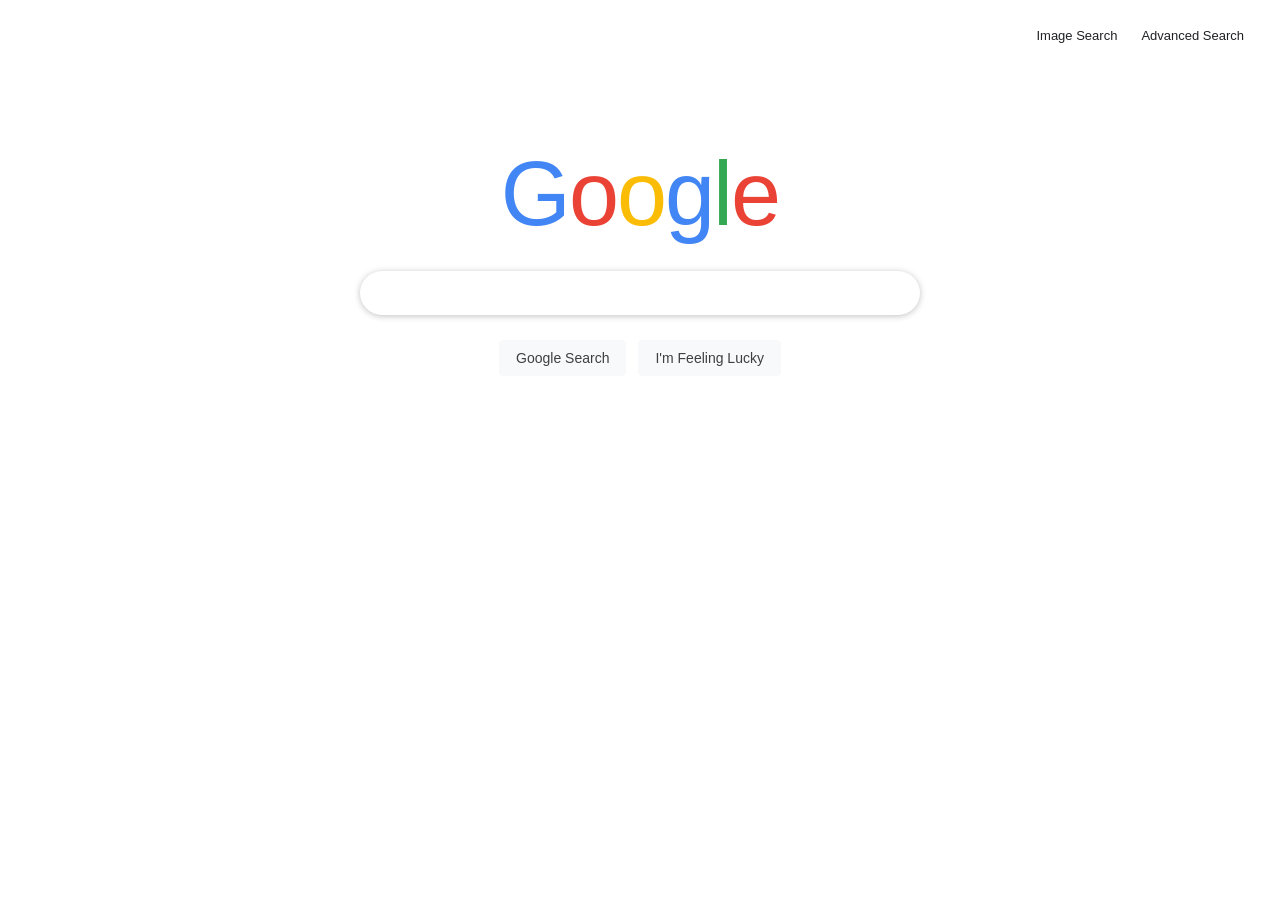
<file: index.html>
<!DOCTYPE html>
<html lang="en">
<head>
  <meta charset="UTF-8">
  <title>Google</title>
  <link rel="stylesheet" href="styles.css">
</head>
<body>

  <div class="top-nav">
    <a href="image.html">Image Search</a>
    <a href="advanced.html">Advanced Search</a>
  </div>

  <div class="center-wrap">
    <div class="logo">
      <span class="blue">G</span><span class="red">o</span><span class="yellow">o</span><span class="blue">g</span><span class="green">l</span><span class="red">e</span>
    </div>

    <form class="search-form" action="https://www.google.com/search" method="GET">
      <input class="search-bar" type="text" name="q" autofocus>
      <div class="button-row">
        <button class="gbtn" type="submit">Google Search</button>
        <button class="gbtn" type="submit" name="btnI">I'm Feeling Lucky</button>
      </div>
    </form>
  </div>

</body>
</html>
</file>
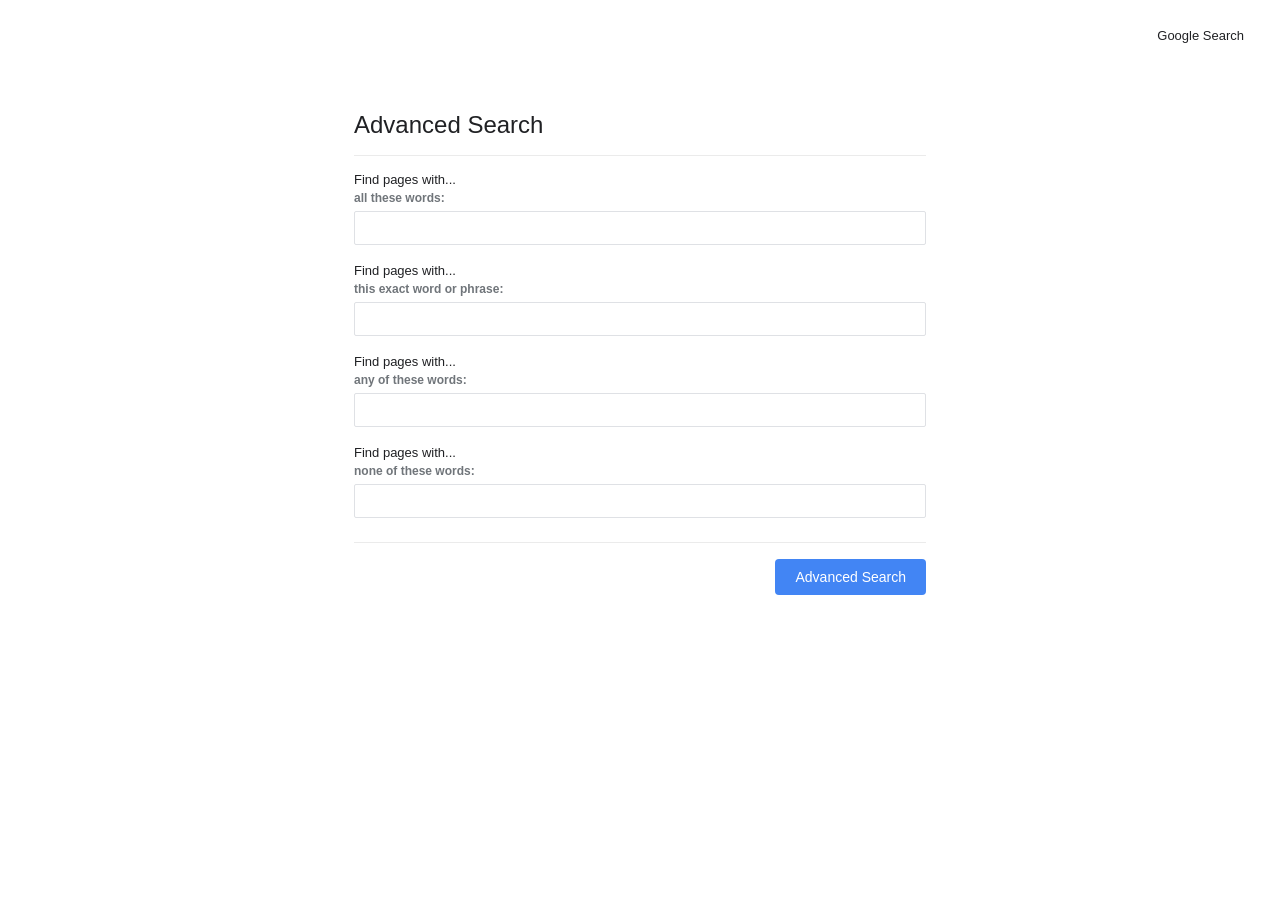
<file: advanced.html>
<!DOCTYPE html>
<html lang="en">
<head>
  <meta charset="UTF-8">
  <title>Advanced Search</title>
  <link rel="stylesheet" href="styles.css">
</head>
<body>

  <div class="top-nav">
    <a href="index.html">Google Search</a>
  </div>

  <div class="advanced-wrap">
    <h1>Advanced Search</h1>

    <form action="https://www.google.com/search" method="GET">
      <div class="field-group">

        <div class="field-row">
          <label for="all-words">Find pages with...</label>
          <div class="field-desc"><strong>all these words:</strong></div>
          <input type="text" id="all-words" name="as_q">
        </div>

        <div class="field-row">
          <label for="exact-phrase">Find pages with...</label>
          <div class="field-desc"><strong>this exact word or phrase:</strong></div>
          <input type="text" id="exact-phrase" name="as_epq">
        </div>

        <div class="field-row">
          <label for="any-words">Find pages with...</label>
          <div class="field-desc"><strong>any of these words:</strong></div>
          <input type="text" id="any-words" name="as_oq">
        </div>

        <div class="field-row">
          <label for="none-words">Find pages with...</label>
          <div class="field-desc"><strong>none of these words:</strong></div>
          <input type="text" id="none-words" name="as_eq">
        </div>

      </div>

      <div class="advanced-submit-row">
        <button class="blue-btn" type="submit">Advanced Search</button>
      </div>
    </form>
  </div>

</body>
</html>
</file>
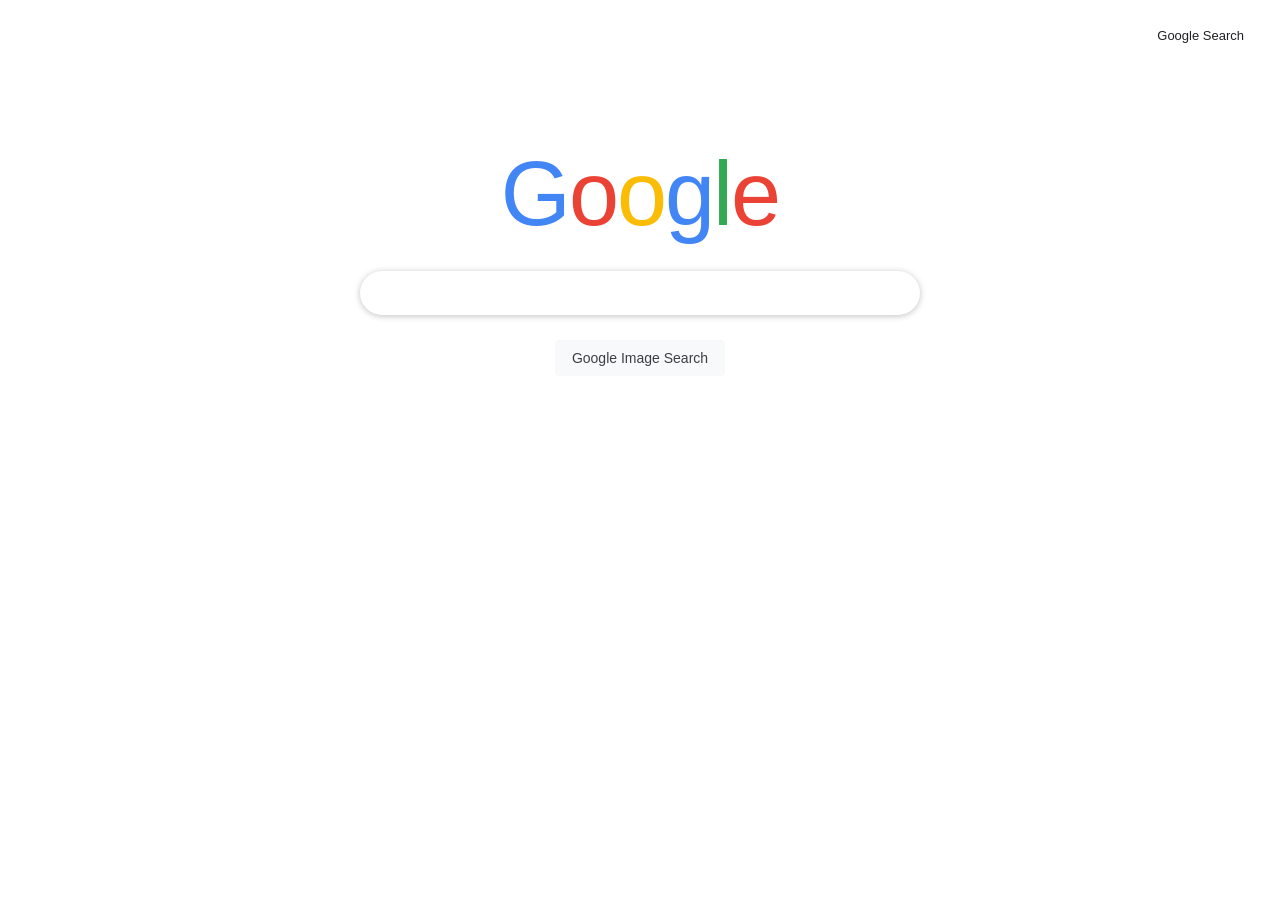
<file: image.html>
<!DOCTYPE html>
<html lang="en">
<head>
  <meta charset="UTF-8">
  <title>Google Images</title>
  <link rel="stylesheet" href="styles.css">
</head>
<body>

  <div class="top-nav">
    <a href="index.html">Google Search</a>
  </div>

  <div class="center-wrap">
    <div class="logo">
      <span class="blue">G</span><span class="red">o</span><span class="yellow">o</span><span class="blue">g</span><span class="green">l</span><span class="red">e</span>
    </div>

    <form class="search-form" action="https://www.google.com/search" method="GET">
      <input class="search-bar" type="text" name="q" autofocus>
      <input type="hidden" name="tbm" value="isch">
      <div class="button-row">
        <button class="gbtn" type="submit">Google Image Search</button>
      </div>
    </form>
  </div>

</body>
</html>
</file>
<file: styles.css>
* {
  box-sizing: border-box;
}

body {
  font-family: "Segoe UI", Tahoma, sans-serif;
  margin: 0;
  padding: 0;
  color: #202124;
}

/* Top-right nav link, shared across all three pages */
.top-nav {
  display: flex;
  justify-content: flex-end;
  padding: 20px 24px;
}

.top-nav a {
  color: #202124;
  text-decoration: none;
  font-size: 13px;
  padding: 8px 12px;
}

.top-nav a:hover {
  text-decoration: underline;
}

/* Centered page content, used for Search and Image Search */
.center-wrap {
  display: flex;
  flex-direction: column;
  align-items: center;
  margin-top: 8vh;
}

.logo {
  font-size: 90px;
  font-weight: 500;
  margin-bottom: 25px;
  letter-spacing: -2px;
}

.logo .blue { color: #4285F4; }
.logo .red { color: #EA4335; }
.logo .yellow { color: #FBBC05; }
.logo .green { color: #34A853; }

.search-form {
  display: flex;
  flex-direction: column;
  align-items: center;
}

.search-bar {
  width: 560px;
  max-width: 90vw;
  height: 44px;
  border: 1px solid #dfe1e5;
  border-radius: 24px;
  padding: 0 20px;
  font-size: 16px;
  outline: none;
  box-shadow: none;
}

.search-bar:hover,
.search-bar:focus {
  box-shadow: 0 1px 6px rgba(32,33,36,0.28);
  border-color: rgba(223,225,229,0);
}

.button-row {
  margin-top: 25px;
  display: flex;
  justify-content: center;
  gap: 12px;
}

.gbtn {
  background-color: #f8f9fa;
  border: 1px solid #f8f9fa;
  border-radius: 4px;
  color: #3c4043;
  font-size: 14px;
  padding: 0 16px;
  height: 36px;
  cursor: pointer;
}

.gbtn:hover {
  box-shadow: 0 1px 1px rgba(0,0,0,0.1);
  border: 1px solid #dadce0;
}

/* Advanced Search page */
.advanced-wrap {
  max-width: 620px;
  margin: 40px auto;
  padding: 0 24px;
}

.advanced-wrap h1 {
  font-size: 24px;
  font-weight: 400;
  border-bottom: 1px solid #ebebeb;
  padding-bottom: 16px;
}

.field-group {
  margin-bottom: 24px;
}

.field-row {
  display: flex;
  flex-direction: column;
  align-items: flex-start;
  margin-bottom: 18px;
}

.field-row label {
  font-size: 13px;
  margin-bottom: 4px;
}

.field-row .field-desc {
  font-size: 12px;
  color: #70757a;
  margin-bottom: 6px;
}

.field-row input[type="text"] {
  width: 100%;
  height: 34px;
  border: 1px solid #dfe1e5;
  border-radius: 2px;
  padding: 0 8px;
  font-size: 14px;
}

.advanced-submit-row {
  display: flex;
  justify-content: flex-end;
  border-top: 1px solid #ebebeb;
  padding-top: 16px;
}

.blue-btn {
  background-color: #4285F4;
  color: #ffffff;
  border: none;
  border-radius: 4px;
  font-size: 14px;
  padding: 0 20px;
  height: 36px;
  cursor: pointer;
}

.blue-btn:hover {
  box-shadow: 0 1px 1px rgba(0,0,0,0.2);
  background-color: #3b78e7;
}
</file>
